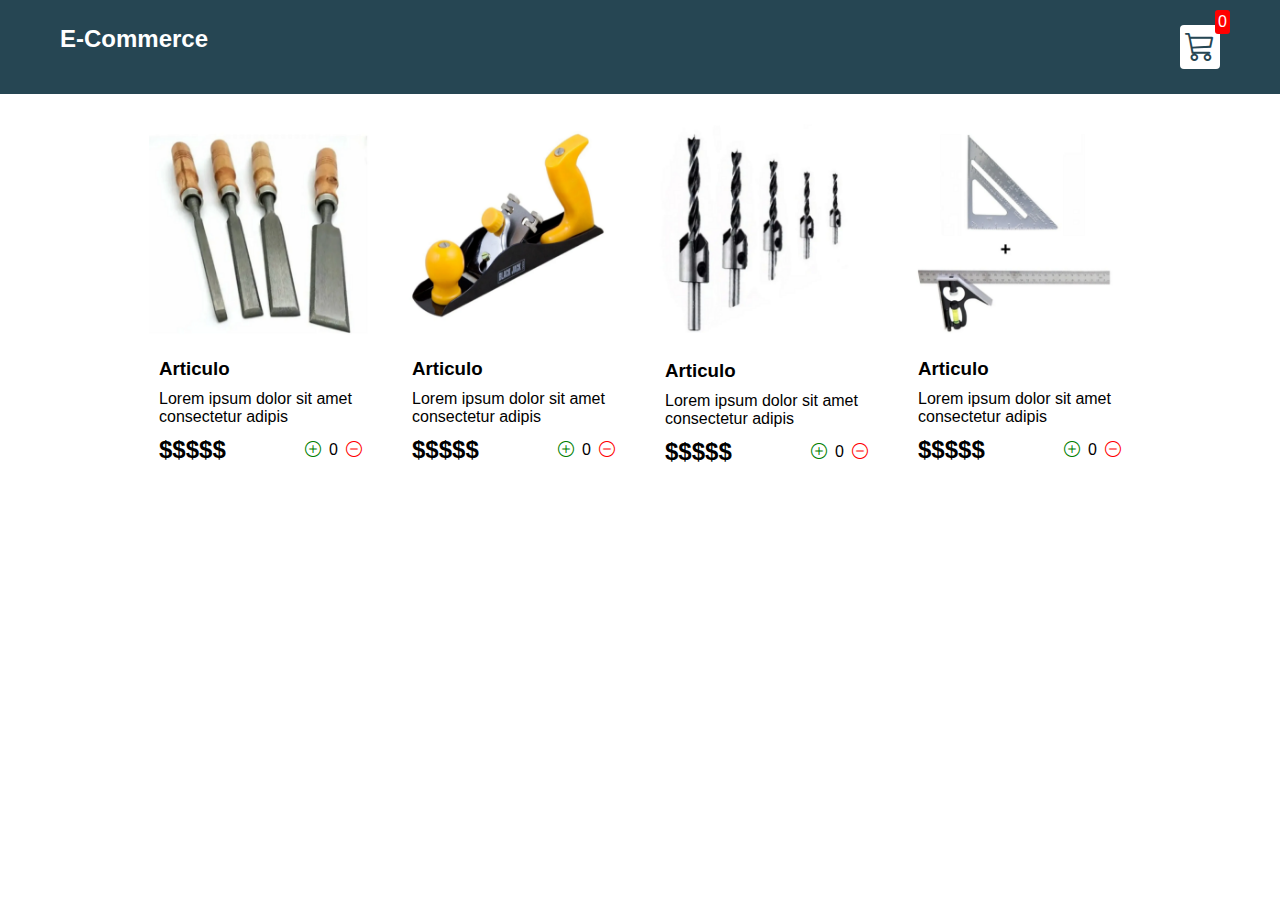
<file: index.html>
<!DOCTYPE html>
<html lang="en">

<head>
    <meta charset="UTF-8">
    <meta http-equiv="X-UA-Compatible" content="IE=edge">
    <meta name="viewport" content="width=device-width, initial-scale=1.0">
    <title>Trabajo Final E-commerce</title>
    <link rel="stylesheet" href="css/style.css">
    <link rel="stylesheet" href="https://cdn.jsdelivr.net/npm/bootstrap-icons@1.8.3/font/bootstrap-icons.css">
    <script src="js/data.js"></script>
    <script src="js/main.js"></script>

</head>

<body>
    <div class="navbar">
        <a href="index.html">
            <h2>
                E-Commerce
            </h2>
        </a>
        <a href="cart.html">
            <div class="carrrito">
                <i class="bi bi-cart3"></i>
                <div id="enLista" class="enLista">0</div>
            </div>
        </a>

    </div>

    <div class="shop" id="shop">
        <div id=product-id- class="item">
            <img src="images/img-1.png" alt="">
            <div class="detalles">
                <h3>Articulo</h3>
                <p>Lorem ipsum dolor sit amet consectetur adipis</p>
                <div class="precio-cantidad">
                    <h2>$$$$$</h2>
                    <div class="boton">
                        <i onclick="" class="bi bi-plus-circle"></i>
                        <div id="" class="quantity">0</div>
                        <i onClick="" class="bi bi-dash-circle"></i>
                    </div>
                </div>

            </div>
        </div>

        <div id=product-id- class="item">
            <img src="images/img-2.png" alt="">
            <div class="detalles">
                <h3>Articulo</h3>
                <p>Lorem ipsum dolor sit amet consectetur adipis</p>
                <div class="precio-cantidad">
                    <h2>$$$$$</h2>
                    <div class="boton">
                        <i onclick="" class="bi bi-plus-circle"></i>
                        <div id="" class="quantity">0</div>
                        <i onClick="" class="bi bi-dash-circle"></i>
                    </div>
                </div>

            </div>
        </div>

        <div id=product-id- class="item">
            <img src="images/img-3.png" alt="">
            <div class="detalles">
                <h3>Articulo</h3>
                <p>Lorem ipsum dolor sit amet consectetur adipis</p>
                <div class="precio-cantidad">
                    <h2>$$$$$</h2>
                    <div class="boton">
                        <i onclick="" class="bi bi-plus-circle"></i>
                        <div id="" class="quantity">0</div>
                        <i onClick="" class="bi bi-dash-circle"></i>
                    </div>
                </div>

            </div>
        </div>
        <div id=product-id- class="item">
            <img src="images/img-4.png" alt="">
            <div class="detalles">
                <h3>Articulo</h3>
                <p>Lorem ipsum dolor sit amet consectetur adipis</p>
                <div class="precio-cantidad">
                    <h2>$$$$$</h2>
                    <div class="boton">
                        <i onclick="" class="bi bi-plus-circle"></i>
                        <div id="" class="quantity">0</div>
                        <i onClick="" class="bi bi-dash-circle"></i>
                    </div>
                </div>

            </div>
        </div>
    </div>

</body>


</html>
</file>
<file: css/style.css>
/**
* ? Comentario en Azul
* ! Cpomentario en rojo
* TODO para anaranjado
* * Para verde y resaltar
**/


/**
* ! Cmbiando fuente default
**/

* {
    margin: 0;
    padding: 0;
    box-sizing: border-box;
}

body {
    font-family: sans-serif;
}

i {
    cursor: pointer;
}

a {
    text-decoration: none;
    color: white;
}


/**
* ! Navbar style
**/

.navbar {
    display: flex;
    flex-direction: row;
    justify-content: space-between;
    background-color: #264653;
    color: white;
    /* 25px top and bottom, 60px letf and right */
    padding: 25px 60px;
    margin-bottom: 30px;
}

.carrrito {
    position: relative;
    background-color: #fff;
    color: #264653;
    font-size: 30px;
    padding: 5px;
    border-radius: 4px;
}

.enLista {
    position: absolute;
    top: -15px;
    right: -10px;
    font-size: 16px;
    background-color: red;
    color: white;
    padding: 3px;
    border-radius: 3px;
}

.item>img {
    width: 220px;
}


/**
* ! estilos de shop abajo
**/

.shop {
    display: grid;
    grid-template-columns: repeat(4, 223px);
    gap: 30px;
    justify-content: center;
}

@media (max-width:1000px) {
    .shop {
        grid-template-columns: repeat(2, 223px);
    }
}

@media (max-width:500px) {
    .shop {
        grid-template-columns: repeat(1, 223px);
    }
}

.item {
    border-radius: 4px;
}

.detalles {
    display: flex;
    flex-direction: column;
    padding: 10px;
    gap: 10px;
}

.precio-cantidad {
    display: flex;
    flex-direction: row;
    justify-content: space-between;
    align-items: center;
}

.boton {
    display: flex;
    flex-direction: row;
    gap: 8px;
    font-size: 16px;
}

.bi-plus-circle {
    color: green;
}

.bi-dash-circle {
    color: red;
}


/**
* ! reglas de stilos para label y algunos botones
*/
</file>
